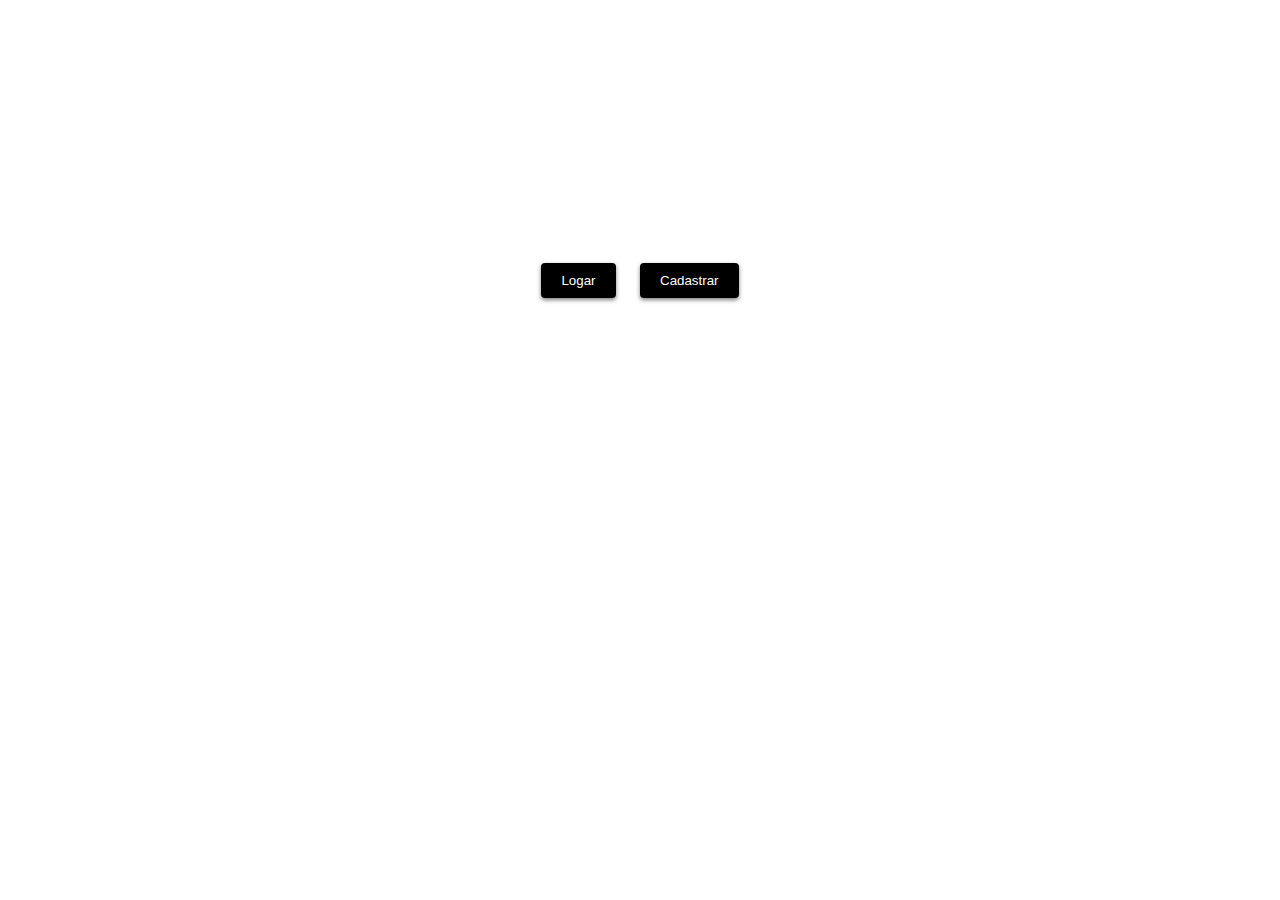
<file: index.html>
<!DOCTYPE html>
<html lang="pt-br">
<head>
    <meta charset="UTF-8">
    <meta http-equiv="X-UA-Compatible" content="IE=edge">
    <meta name="viewport" content="width=device-width, initial-scale=1.0">
    <link rel="stylesheet" href="css/style.css">
    <title>Inicio</title>
</head>
<body>
    <div id="logado" style="display: none;">
        <fieldset>
            <h1>Você está logado</h1>
            <p>Nome: <span id="nome_tela"></span></p>
            <p>Idade: <span id="idade_tela"></span></p>
            <p>Email: <span id="email_tela"></span></p>
        </fieldset>
    </div>
    <div id="but_log" style="display: block;">
        <a href="paginas/login.html"><button>Logar</button></a>
        <a href="paginas/cadastro.html"><button>Cadastrar</button></a>
    </div>
    <div id="but_deslog" style="display: none;">
        <button onclick="deslogar()">Deslogar</button>
    </div>
    <script src="js/main.js"></script>
</body>
</html>
</file>
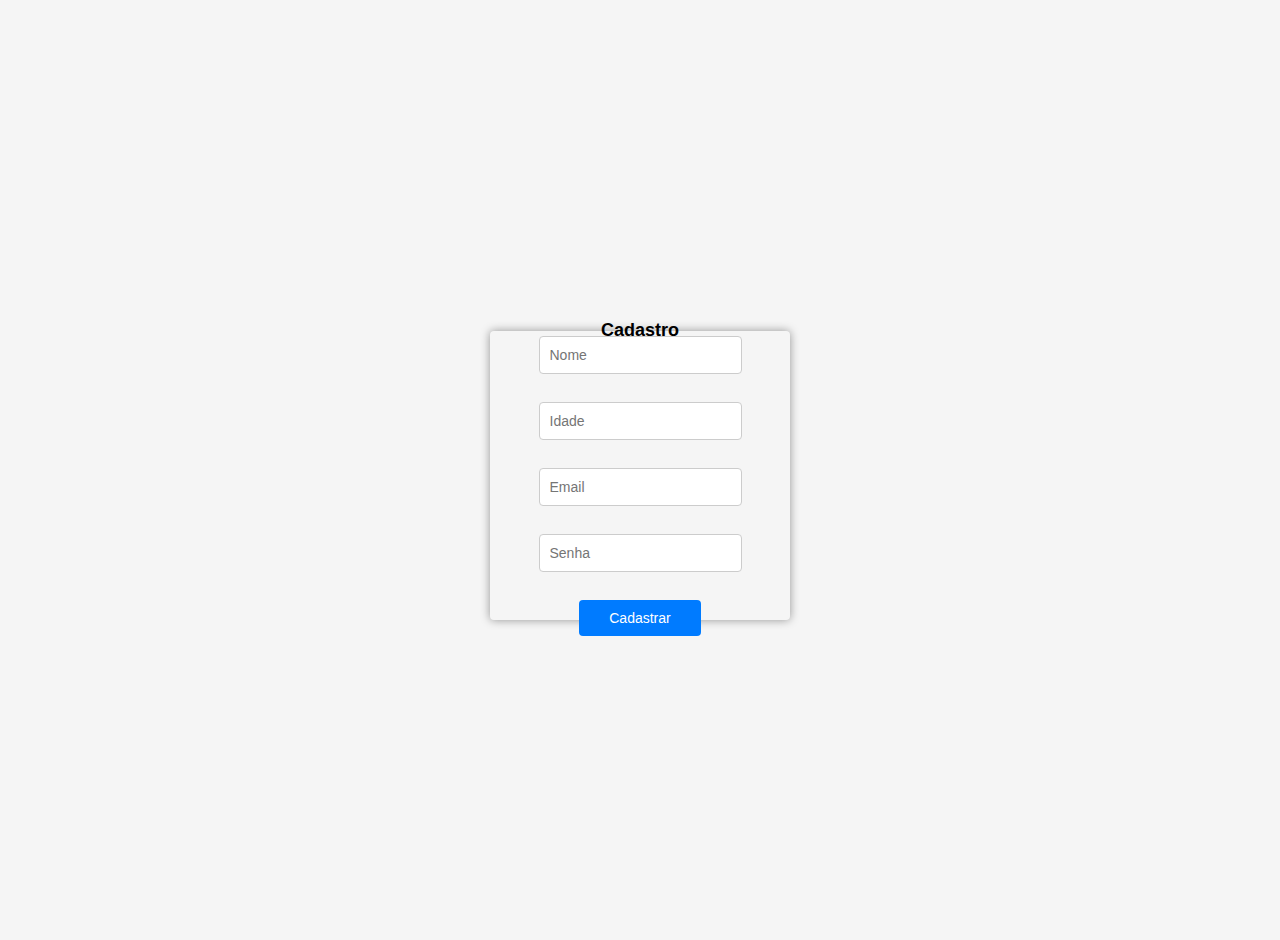
<file: paginas/cadastro.html>
<!DOCTYPE html>
<html lang="pt-br">
<head>
    <meta charset="UTF-8">
    <meta http-equiv="X-UA-Compatible" content="IE=edge">
    <meta name="viewport" content="width=device-width, initial-scale=1.0">
    <link rel="stylesheet" href="../css/login.css">
    <title>Login</title>
</head>
<body>
    <fieldset>
        <legend>Cadastro</legend>
        <form action="../index.html" method="get">
            <input type="text" placeholder="Nome" id="nome">
            <br>
            <input type="text" placeholder="Idade" id="idade">
            <br>
            <input type="text" placeholder="Email" id="email">
            <br>
            <input type="password" placeholder="Senha" id="senha">
            <br>
            <button onclick="cadastrar()">Cadastrar</button>
        </form>
    </fieldset>
    <script src="../js/main.js"></script>
</body>
</html>
</file>
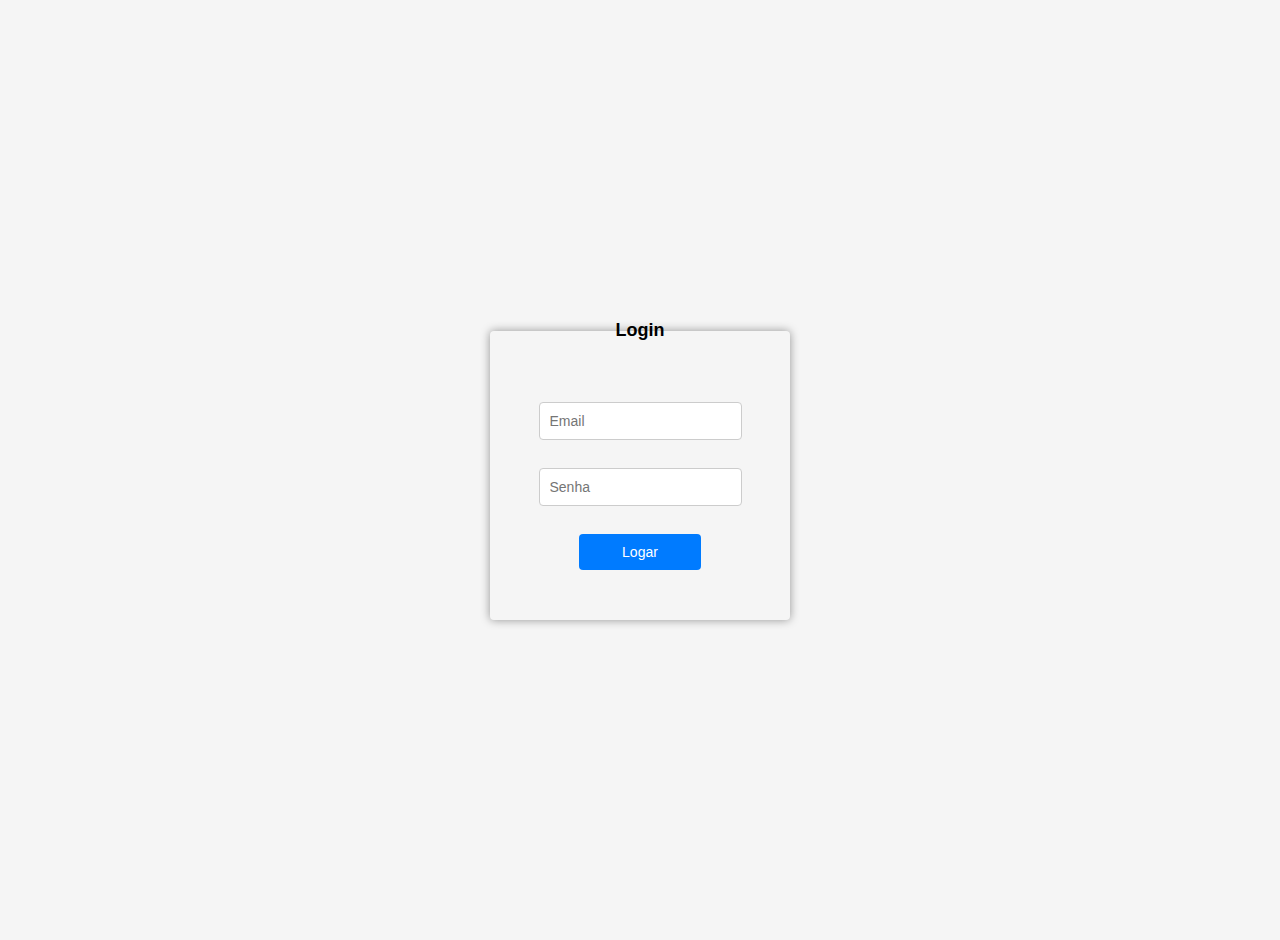
<file: paginas/login.html>
<!DOCTYPE html>
<html lang="pt-br">
<head>
    <meta charset="UTF-8">
    <meta http-equiv="X-UA-Compatible" content="IE=edge">
    <meta name="viewport" content="width=device-width, initial-scale=1.0">
    <link rel="stylesheet" href="../css/login.css">
    <title>Login</title>
</head>
<body>
    <fieldset>
        <legend>Login</legend>
        <form action="../index.html" method="get">
            <input type="text" placeholder="Email" id="email">
            <br>
            <input type="password" placeholder="Senha" id="senha">
            <br>
            <button onclick="logar()">Logar</button>
        </form>
    </fieldset>
    <script src="../js/main.js"></script>
</body>
</html>
</file>
<file: css/style.css>
body {
    font-family: Arial, sans-serif;
}

/* Estilos do formulário de login */
#logado {
    text-align: center;
    margin-top: 50px;
}

fieldset {
    border: none;
}

h1 {
    font-size: 24px;
}

p {
    font-size: 18px;
}

span {
    font-weight: bold;
}

/* Estilos dos botões */
#but_log,
#but_deslog {
    text-align: center;
    margin-top: 20%;
}

button {
    background-color: black;
    color: white;
    border: none;
    border-radius: 4px;
    padding: 10px 20px;
    margin: 10px;
    box-shadow: 0px 2px 4px rgba(0, 0, 0, 0.5);
    transition: background-color 0.3s, color 0.3s;
}

button:hover {
    background-color: white;
    color: black;
}
</file>
<file: css/login.css>
body {
    font-family: Arial, sans-serif;
    margin: 0;
    padding: 20px;
    display: flex;
    justify-content: center;
    align-items: center;
    height: 100vh;
    background-color: #f5f5f5;
  }

  fieldset {
    border: none;
    padding: 0;
    margin: 0;
    width: 300px;
    height: 300px;
    border-radius: 4px;
    box-shadow: 0 0 10px rgba(0, 0, 0, 0.4);
    justify-content: center;
    align-items: center;
    display: flex;
  }

  legend {
    font-size: 18px;
    font-weight: bold;
    margin-bottom: 10px;
    text-align: center;
  }

  form {
    display: flex;
    flex-direction: column;
  }

  input {
    padding: 10px;
    margin-bottom: 10px;
    border: 1px solid #ccc;
    border-radius: 4px;
    font-size: 14px;
  }

  button {
    padding: 10px;
    background-color: #007bff;
    color: #fff;
    border: none;
    border-radius: 4px;
    font-size: 14px;
    cursor: pointer;
    width: 60%;
    position: relative;
    left: 20%;
  }

  button:hover {
    background-color: #0069d9;
  }
</file>
